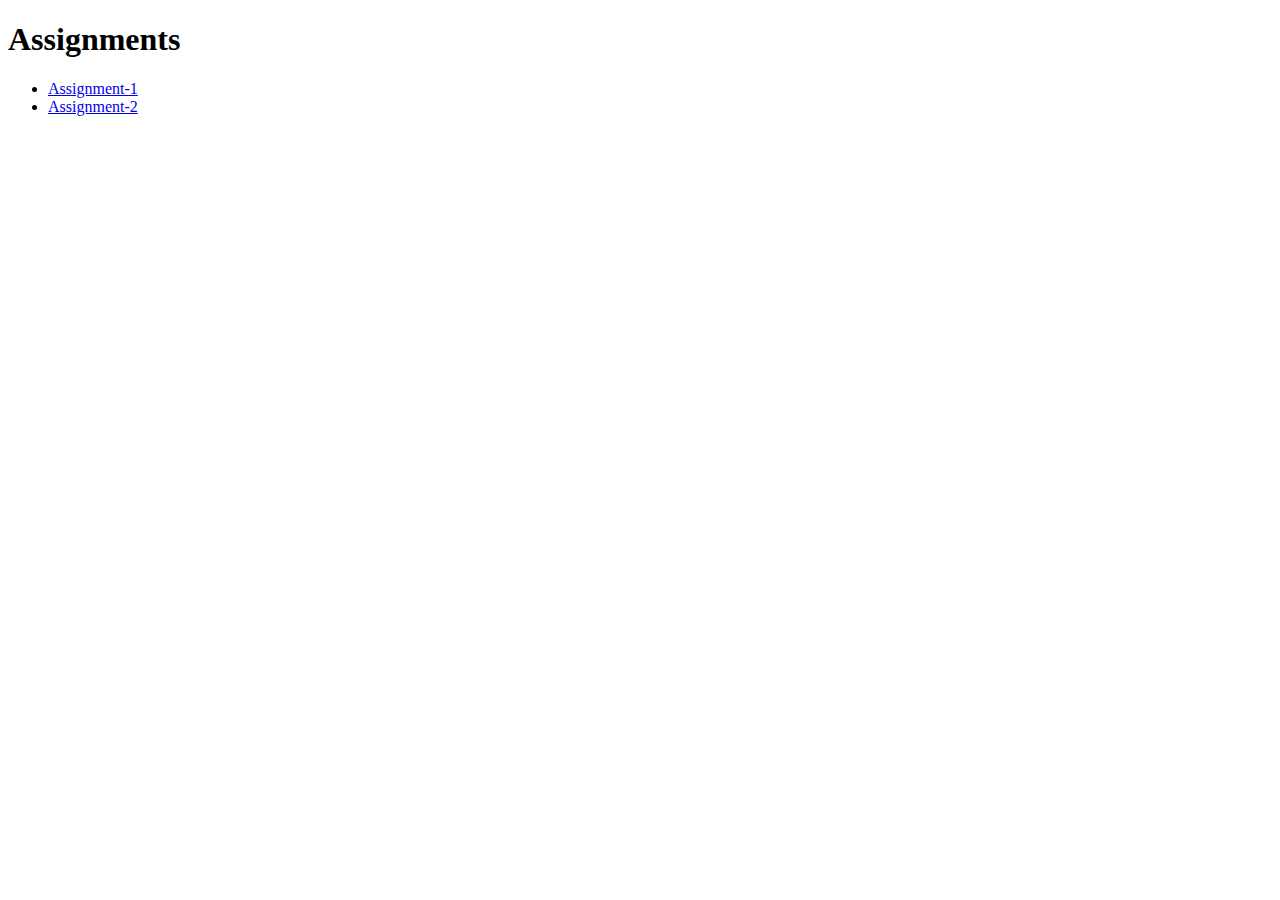
<file: 1-7-2024/index.html>
<!DOCTYPE html>
<html lang="en">
<head>
    <meta charset="UTF-8">
    <meta name="viewport" content="width=device-width, initial-scale=1.0">
    <title>Document</title>
    <link rel="stylesheet" type="text/css" href="style.css"
</head>
<body>
<h1>Assignments</h1>
<ul>
    <li><a href="../11-11-2023/index.html">Assignment-1</a></li>
    <li><a href="../12-20-2023/index.html">Assignment-2</a></li>
</ul>    

</body>
</html>
</file>
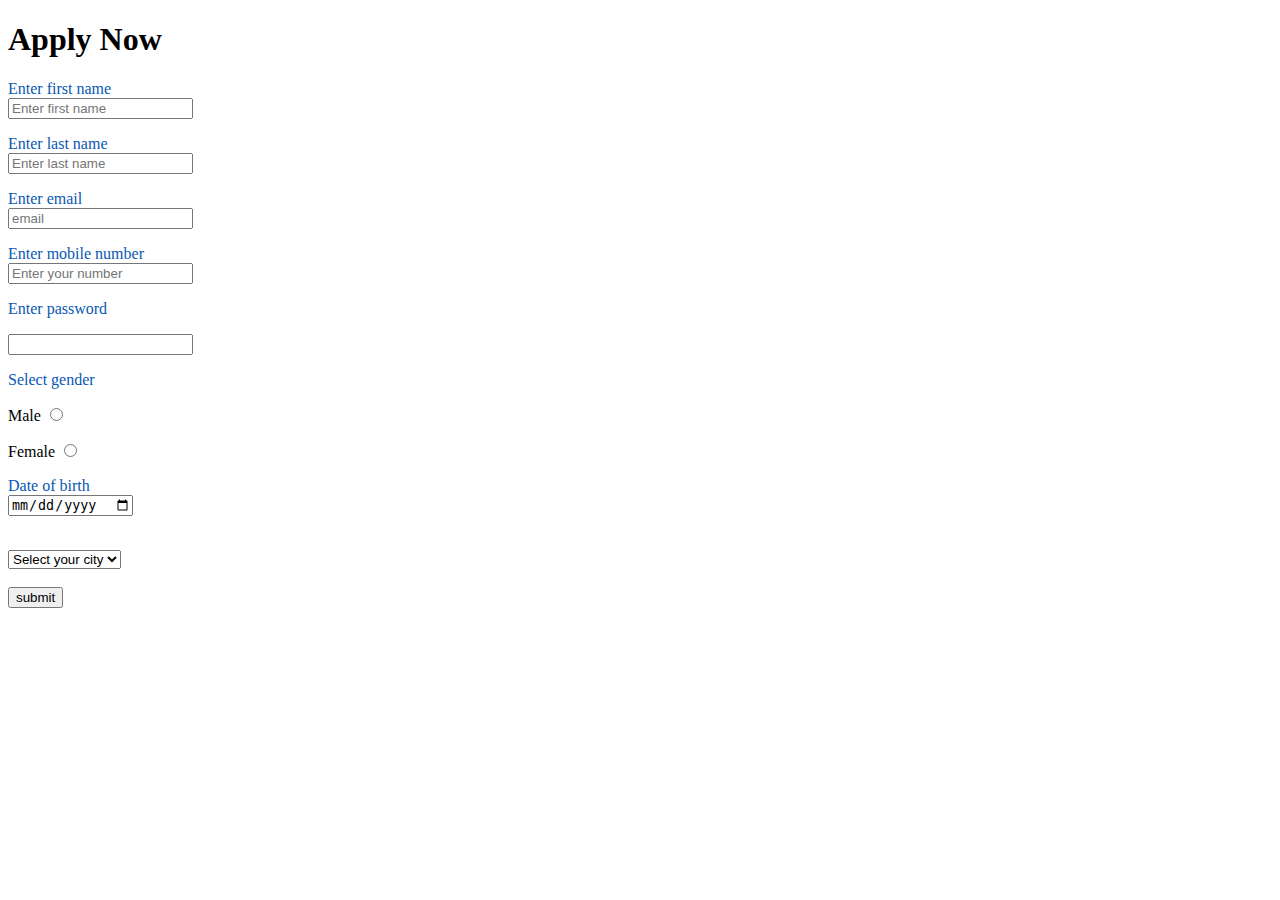
<file: 12-20-2023/index.html>
<!DOCTYPE html>
<html lang="en">
<head>
    <meta charset="UTF-8">
    <meta name="viewport" content="width=device-width, initial-scale=1.0">
    <title>Document</title>
    <link rel="stylesheet" href="style.css">
</head>
<body>
    <h1>Apply Now</h1>
    
    <form>  
            <p>Enter first name
            <br>
        <input type="text" placeholder="Enter first name" name="your name" value=""> 
    </p>
    
    <p>Enter last name
        <br>
    <input type="text" placeholder="Enter last name" name="last name" value="">
    </p>
    <p>Enter email
        <br>
    <input type="email" placeholder="email" name="email" value="">
</p>
<p>Enter mobile number
    <br>
<input type="number" placeholder="Enter your number">
</p>
<p>
    Enter password
</p>
<input type="password" name="password" maxlength="9" required/>
<p>Select gender</p>
<p class="gender">Male
<input  type="radio"  placeholder="Select gender" name="gender" value="">
</p>
<p class="genderf">Female
<input type="radio" placeholder="Select gender" name="gender" value="">
</p>

<p>Date of birth
    <br>
<input type="date" name="date" value="">
</p>

<br>
<select>
    <option value="">Select your city</option>
    <option value="Karachi">Karachi</option>
    <option value="Lahore">Lahore</option>
    <option value="Gujrawala">Gujrawala</option>
    <option value="Pindi">Pindi</option>
    <option value="Hyderabad">Hyderabad</option>
    <option value="Baden">Baden</option>
    <option value="Latifabad">Latifabad</option>
    <option value="Behriatown">Behriatown</option>
    <option value="Nazarpoor">Nazarpoor</option>
    <option value="Kashmeer">Kashmeer</option>
   
    
</select>
<br>
<br>
<input type="submit" value="submit"

    </form>

</body>
</html>
</file>
<file: 1-7-2024/style.css>
.pen{
    height: 300;
    width: 300;
    background-color: white;
    
}
@font-face{
    font-family:poppins;
    src: url(fonts/Poppins-Bold.ttf);
}
.pen > h1{
font-family:poppins ;
color: ;
font-size: 50px;
text-shadow: 2px 2px 4px gray;
}

.pen > p{
    color: ite;
    font-family: poppins;
    font-weight:bolder;
    text-transform: capitalize;
    line-height: 4em;
}

a:visited{
    colr: ed;
    
}
</file>
<file: 12-20-2023/style.css>
p{
    color: rgb(9, 88, 179);
}
.gender{
    color: black;
}
.genderf{
    color: black;
}
</file>
